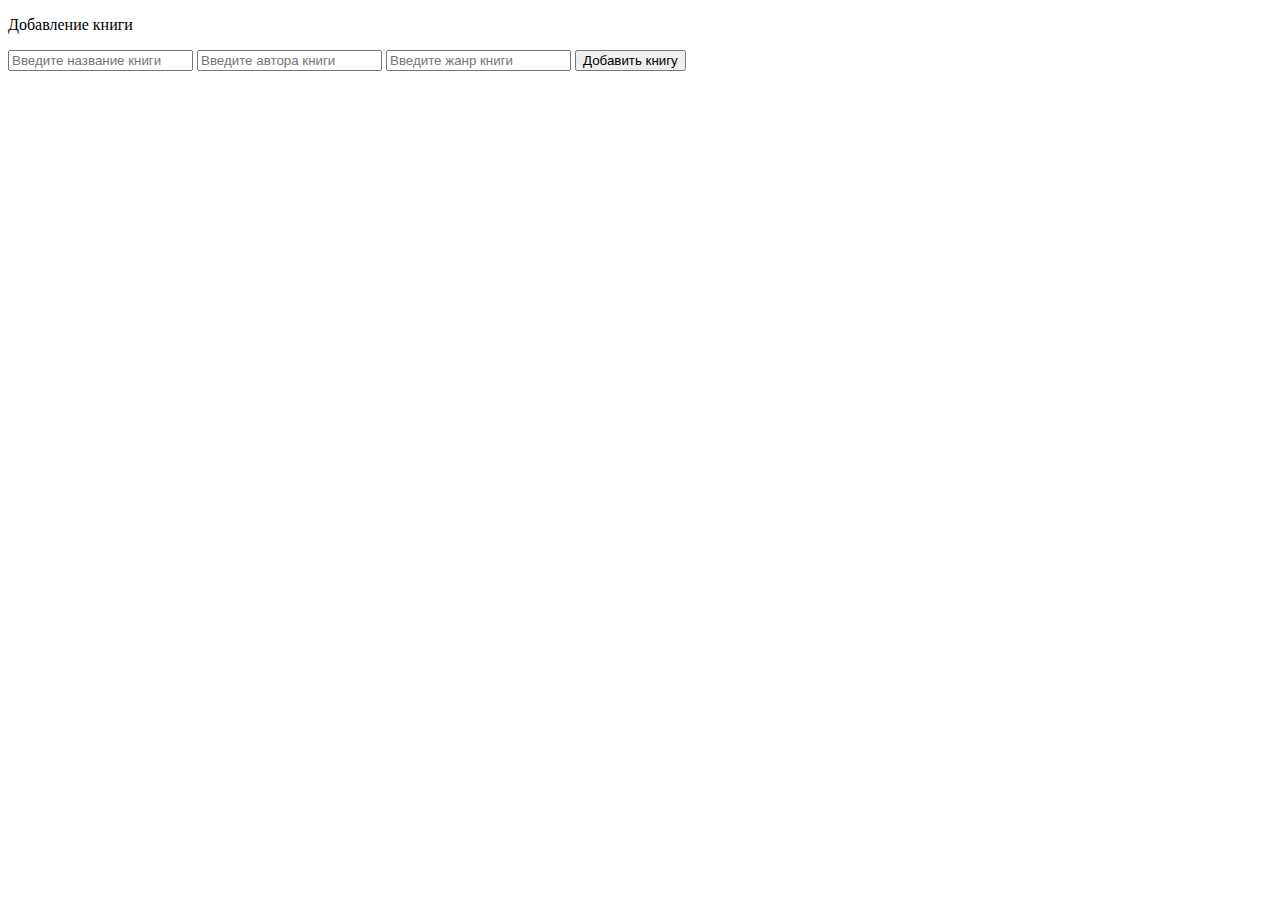
<file: src/main/resources/templates/book-add.html>
<!DOCTYPE html>
<html lang="en" xmlns:th="http://www.thymeleaf.org">
<head>
    <meta charset="UTF-8">
    <title>Онлайн библиотека</title>
</head>
<body>
<p>Добавление книги</p>
    <div>
        <form action="/bookAdd" method="post">
            <input type="text" name="nameBook" placeholder="Введите название книги">
            <input type="text" name="author" placeholder="Введите автора книги">
            <input type="text" name="genre" placeholder="Введите жанр книги">
            <button type="submit">Добавить книгу</button>
        </form>
    </div>
</body>
</html>
</file>
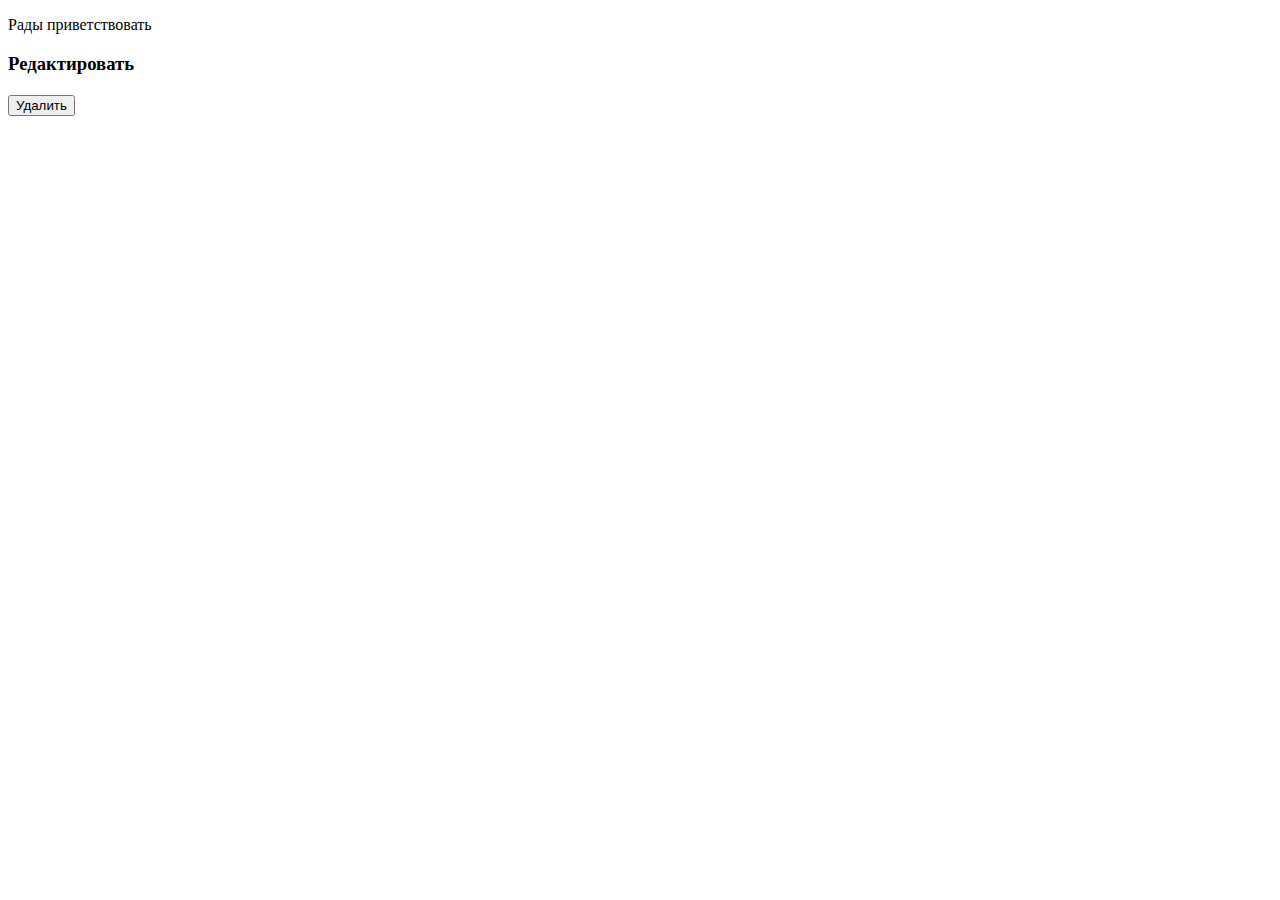
<file: src/main/resources/templates/book-details.html>
<!DOCTYPE html>
<html lang="en" xmlns:th="http://www.thymeleaf.org">
<head>
  <meta charset="UTF-8">
  <title>Онлайн библиотека</title>
</head>
<body>
  <p>Рады приветствовать</p>
  <div th:each="el : ${book}">
    <h3 th:text="${el.nameBook}"/>
    <p th:text="${el.author}"/>
    <p th:text="${el.genre}"/>
    <a th:href="'/' + ${el.id} + '/edit'">Редактировать</a>
    <form th:action="'/' + ${el.id} + '/remove'" method="post">
      <button type="submit">Удалить</button>
    </form>
  </div>
</body>
</html>
</file>
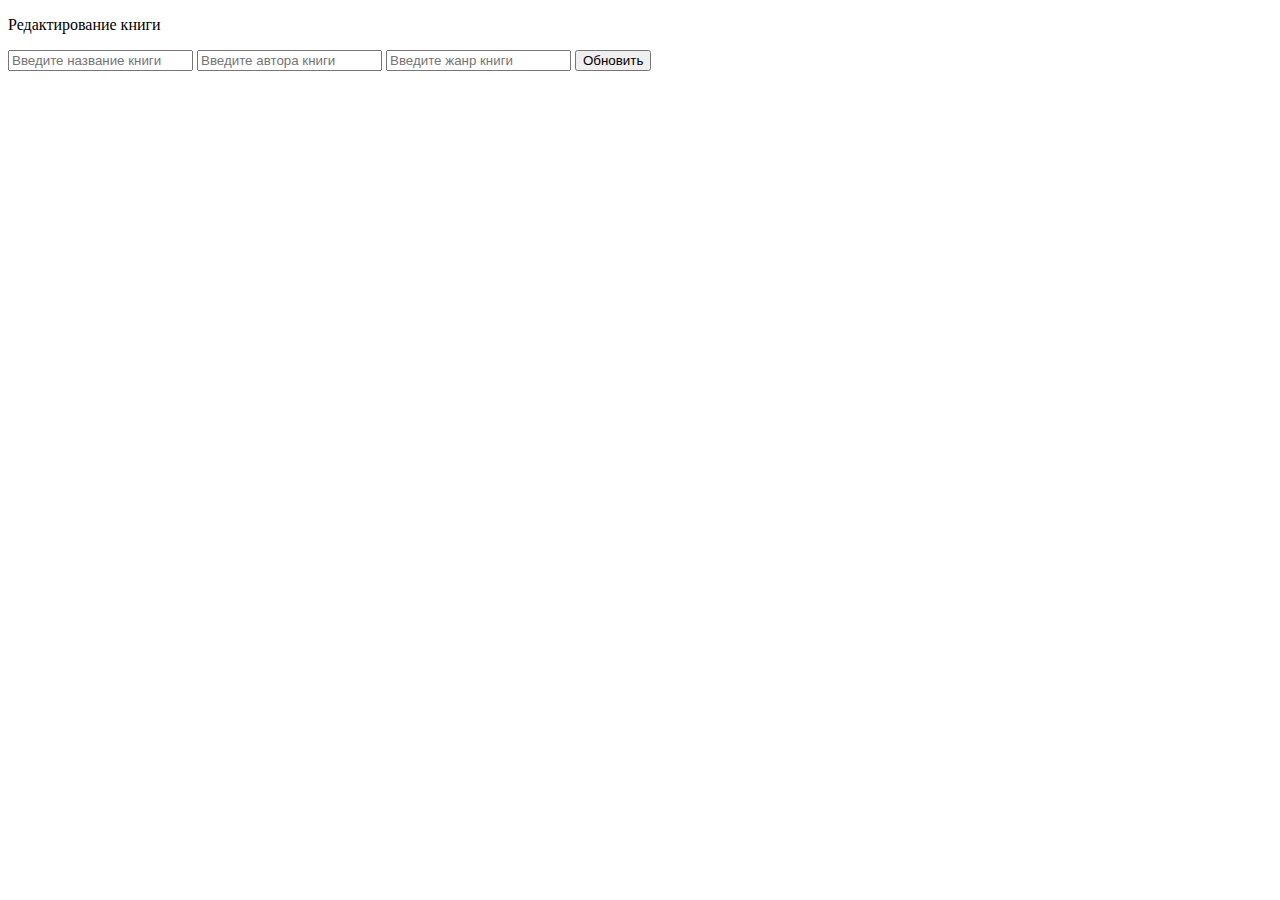
<file: src/main/resources/templates/book-edit.html>
<!DOCTYPE html>
<html lang="en" xmlns:th="http://www.thymeleaf.org">
<head>
    <meta charset="UTF-8">
    <title>Редактирование книги</title>
</head>
<body>
    <p>Редактирование книги</p>
    <div th:each="el : ${book}">
        <form method="post">
            <input type="text" th:value="${el.nameBook}" name="nameBook" placeholder="Введите название книги">
            <input type="text" th:value="${el.author}" name="author" placeholder="Введите автора книги">
            <input type="text" th:value="${el.genre}" name="genre" placeholder="Введите жанр книги">
            <button type="submit">Обновить</button>
        </form>
    </div>
</body>
</html>
</file>
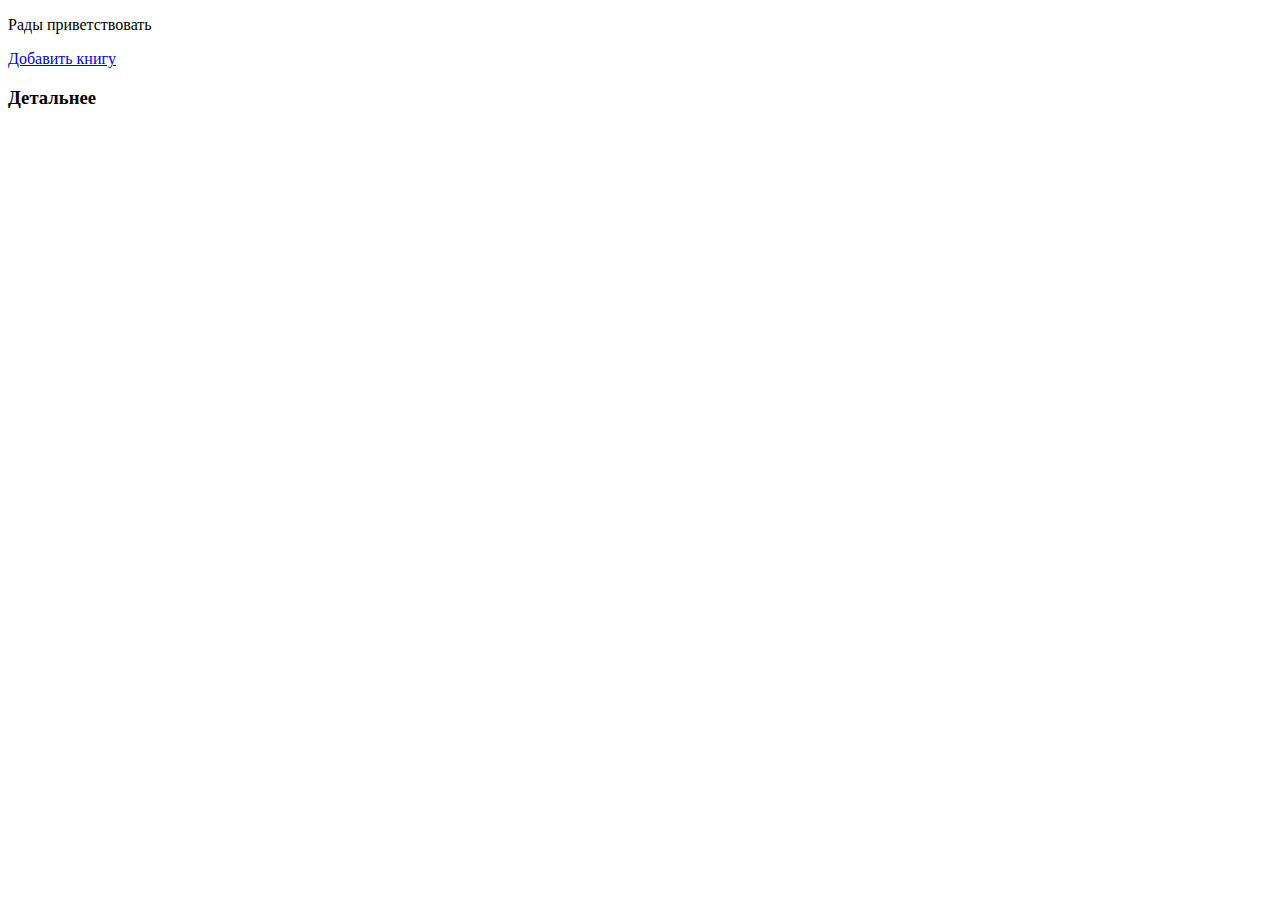
<file: src/main/resources/templates/book-main.html>
<!DOCTYPE html>
<html lang="en" xmlns:th="http://www.thymeleaf.org">
<head>
    <meta charset="UTF-8">
    <title>Онлайн библиотека</title>
</head>
<body>
    <p>Рады приветствовать</p>
    <a href="/bookAdd">Добавить книгу</a>
    <div th:each="el: ${books}">
        <h3 th:text="${el.nameBook}"/>
        <p th:text="${el.author}"/>
        <p th:text="${el.genre}"/>
        <a th:href="'/' + ${el.id}">Детальнее</a>
    </div>
</body>
</html>
</file>
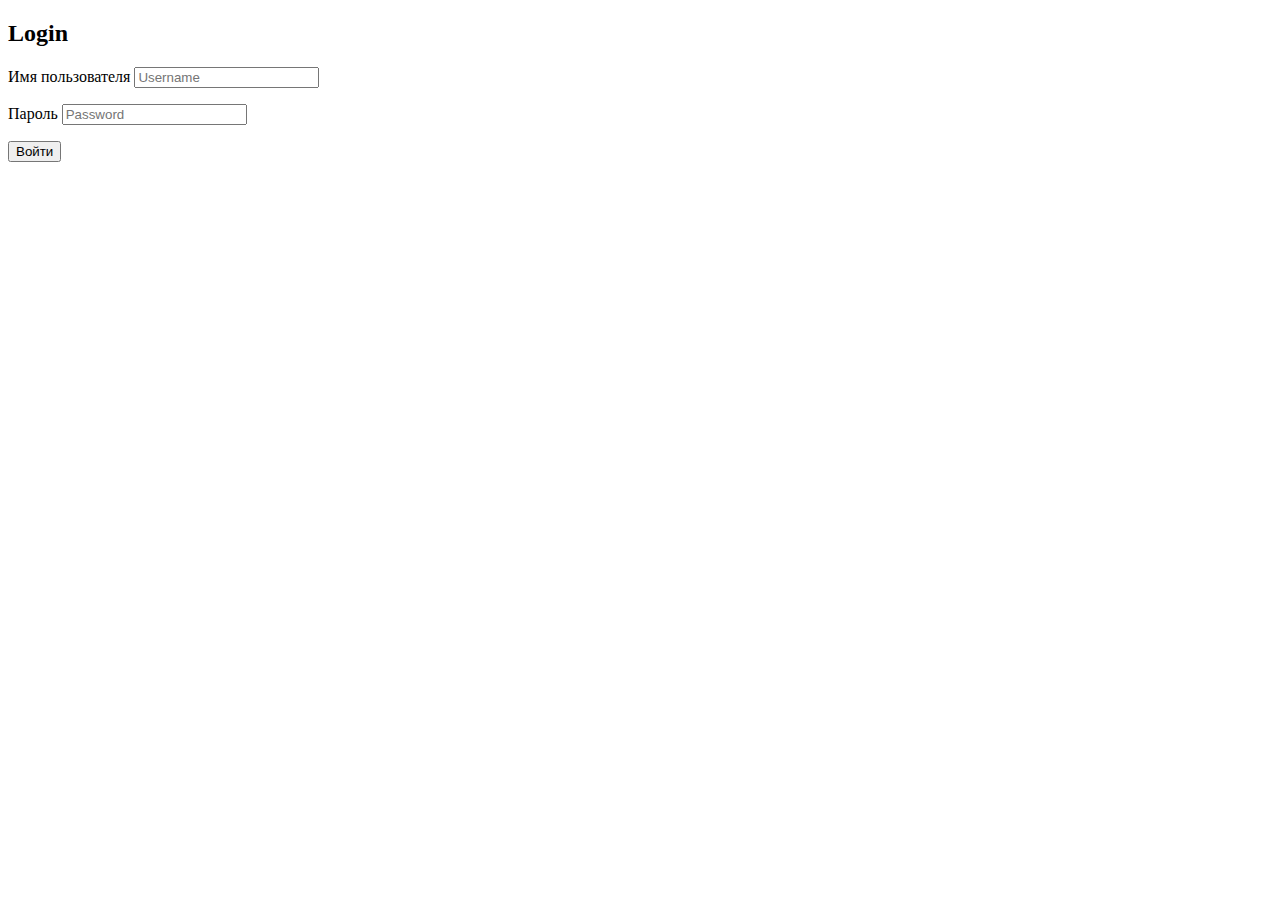
<file: src/main/resources/templates/login.html>
<!DOCTYPE html>
<html lang="en">
<head>
    <meta charset="utf-8">
    <title>Онлайн библиотека</title>
</head>
<body>
<div class="container">
    <form class="form-signin" method="post" action="/auth/login">
        <h2 class="form-signin-heading">Login</h2>
        <p>
            <label for="username">Имя пользователя</label>
            <input type="text" id="username" name="username" class="form-control" placeholder="Username" required>
        </p>
        <p>
            <label for="password">Пароль</label>
            <input type="password" id="password" name="password" class="form-control" placeholder="Password" required>
        </p>
        <button class="btn btn-lg btn-primary btn-block" type="submit">Войти</button>
    </form>
</div>
</body>
</html>
</file>
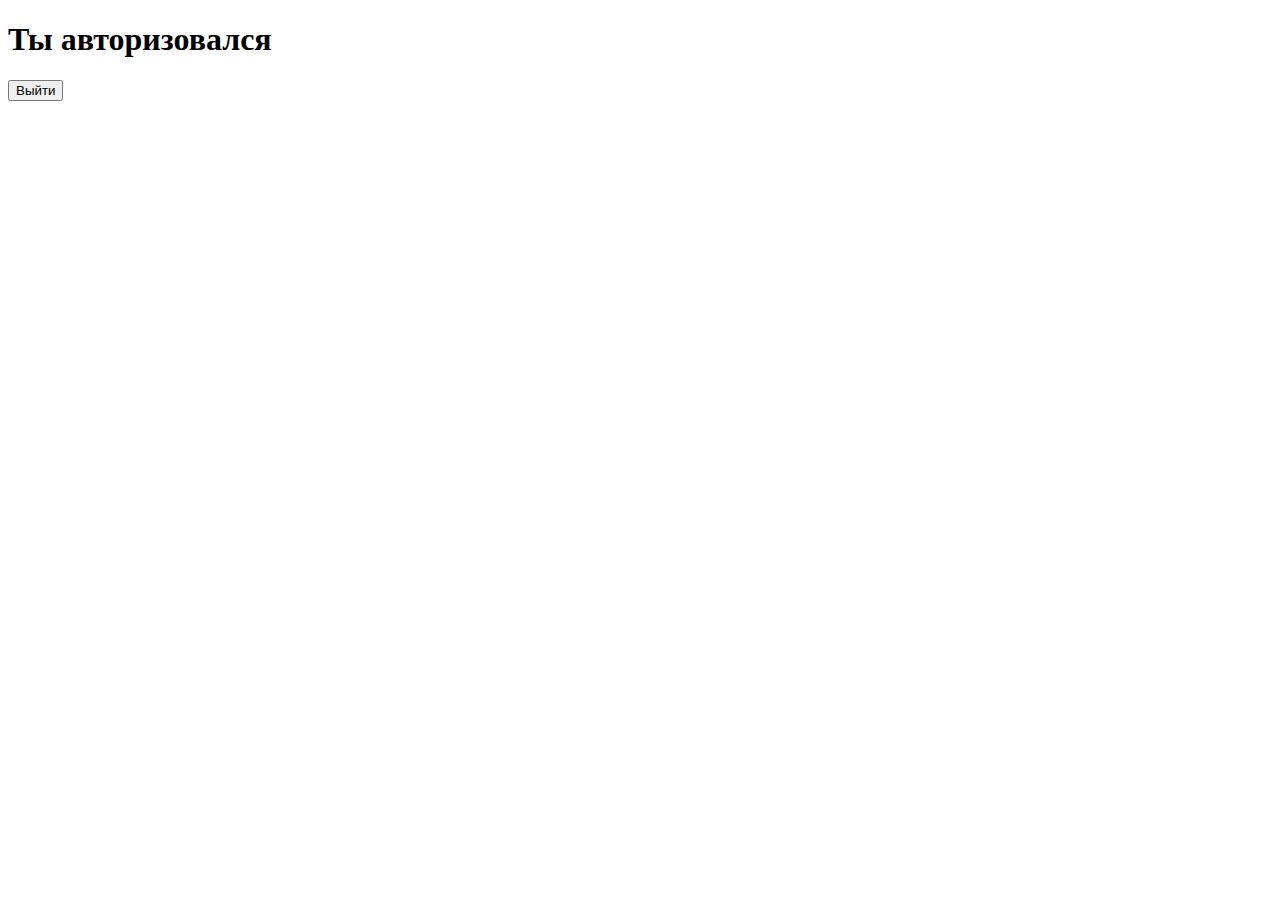
<file: src/main/resources/templates/success.html>
<!DOCTYPE html>
<html lang="en">
<head>
  <meta charset="utf-8">
  <title>Онлайн библиотека</title>
</head>
<body>
<div class="container">
  <h1>Ты авторизовался</h1>
  <form action="/auth/logout" method="POST">
    <button type="submit">Выйти</button>
  </form>
</div>
</body>
</html>
</file>
